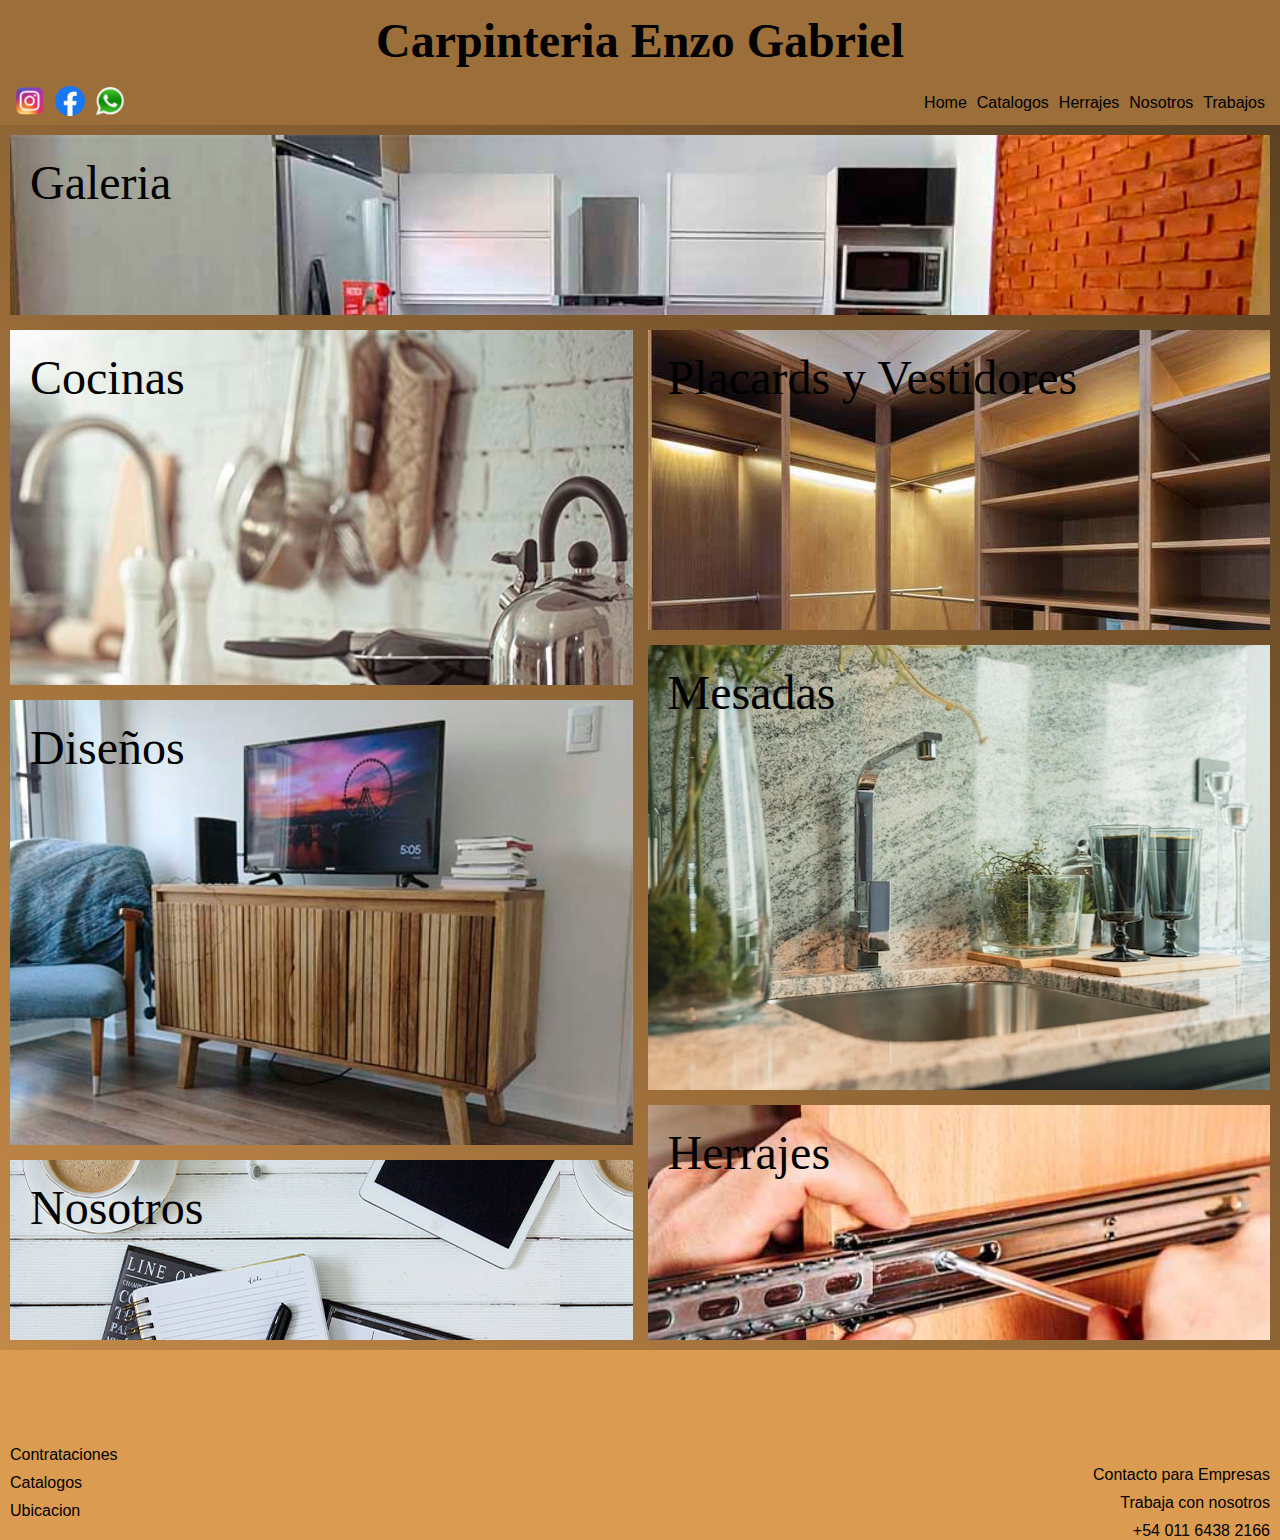
<file: index.html>
<!DOCTYPE html>
<html lang="en">
<head>
    <meta charset="UTF-8">
    <meta http-equiv="X-UA-Compatible" content="IE=edge">
    <meta name="viewport" content="width=device-width, initial-scale=1.0">
    <meta name="keywords" content="carpinteria, carpintero, muebles, cocina, placards, quilmes">
    <meta name="description" content="Nos contactas, coordinamos, relevamos tu proyecto y cumplimos tu sueño">
    <title>Carpinteria Enzo Gabriel</title>
    <link rel="shortcut icon" href="./img/e.png">
    <link rel="stylesheet" href="./sass/main.css">
    <link href="https://cdn.jsdelivr.net/npm/bootstrap@5.2.0-beta1/dist/css/bootstrap.min.css" rel="stylesheet" integrity="sha384-0evHe/X+R7YkIZDRvuzKMRqM+OrBnVFBL6DOitfPri4tjfHxaWutUpFmBp4vmVor" crossorigin="anonymous">
</head>
<body>
    
    <header class="header">
        
        <h1 id="nombre">Carpinteria Enzo Gabriel</h1>
        
        <nav class="redes">
            <a href="https://www.instagram.com/carpinteriaenzogabriel/" target="_blank">
            <img src="./img/Instagram.png.opdownload" alt="Instagram" width="30" height="30"></a>
            <a href="https://www.facebook.com/profile.php?id=100044493236023" target="_blank">
            <img src="./img/facebook.png" alt="facebook" width="30" height="30"></a>
            <a href="https://wa.me/message/EDZJC5ZL4FSJB1" target="_blank">
            <img src="./img/whatsapp.png.opdownload" alt="whatsapp" width="30" height="30"></a>
        </nav>
        <nav class="menu">
            <a href="./index.html">Home</a></li>
            <a href="./pags/catalogo.html">Catalogos</a></li>
            <a href="./pags/herrajes.html">Herrajes</a></li>
            <a href="./pags/nosotros.html">Nosotros</a></li>
            <a href="./pags/trabajos.html">Trabajos</a></li>
        </nav>
    </header>
    <main class="cuerpo">
        <a class="galeria shadow-lg bg-body rounded opcTypeA" href="./pags/trabajos.html" target="_parent">Galeria</a>
        <a class="cocinas shadow-lg bg-body rounded opcTypeA" href="./pags/trabajos.html" target="_parent">Cocinas</a>
        <a class="placards shadow-lg bg-body rounded opcTypeA" href="./pags/trabajos.html" target="_parent">Placards y Vestidores</a>
        <a class="mesadas shadow-lg bg-body rounded opcTypeA" href="./pags/catalogo.html" target="_parent">Mesadas</a>
        <a class="diseños shadow-lg bg-body rounded opcTypeA" href="./pags/trabajos.html" target="_parent">Diseños</a>
        <a class="herrajes shadow-lg bg-body rounded opcTypeA" href="./pags/herrajes.html" target="_parent">Herrajes</a>
        <a class="nosotros shadow-lg bg-body rounded opcTypeA" href="./pags/nosotros.html" target="_parent">Nosotros</a>
    </main>
    <footer class="footer">
        <nav class="footer__uno">
            <a href="./formularios/contacto.html">Contrataciones</a>
            <a href="./pags/catalogo.html">Catalogos</a>
            <a href="https://goo.gl/maps/MZq541jLSDX2f4Af9" target="_blank">Ubicacion</a>
        </nav>
        <iframe id="mapa" src="https://www.google.com/maps/embed?pb=!1m18!1m12!1m3!1d243.59441571449787!2d-58.290893794740334!3d-34.770635348662445!2m3!1f0!2f0!3f0!3m2!1i1024!2i768!4f13.1!3m3!1m2!1s0x95a32c18095946b5%3A0x59431e464c8a0ffd!2sC.%20876%204643%2C%20Villa%20la%20Florida%2C%20Provincia%20de%20Buenos%20Aires!5e0!3m2!1ses-419!2sar!4v1653194102457!5m2!1ses-419!2sar" width="300" height="150" style="border:0;" allowfullscreen="" loading="lazy" referrerpolicy="no-referrer-when-downgrade"> </iframe>    
        <div class="footer__dos">
            <a href="./formularios/contacto.html">Contacto para Empresas</a>
            <a href="./formularios/contactoprof.html">Trabaja con nosotros</a>
            <p>+54 011 6438 2166</p>
        </div>
    </footer>

    <script src="https://cdn.jsdelivr.net/npm/bootstrap@5.2.0-beta1/dist/js/bootstrap.bundle.min.js" integrity="sha384-pprn3073KE6tl6bjs2QrFaJGz5/SUsLqktiwsUTF55Jfv3qYSDhgCecCxMW52nD2" crossorigin="anonymous"></script>
            
</body>
</html>
</file>
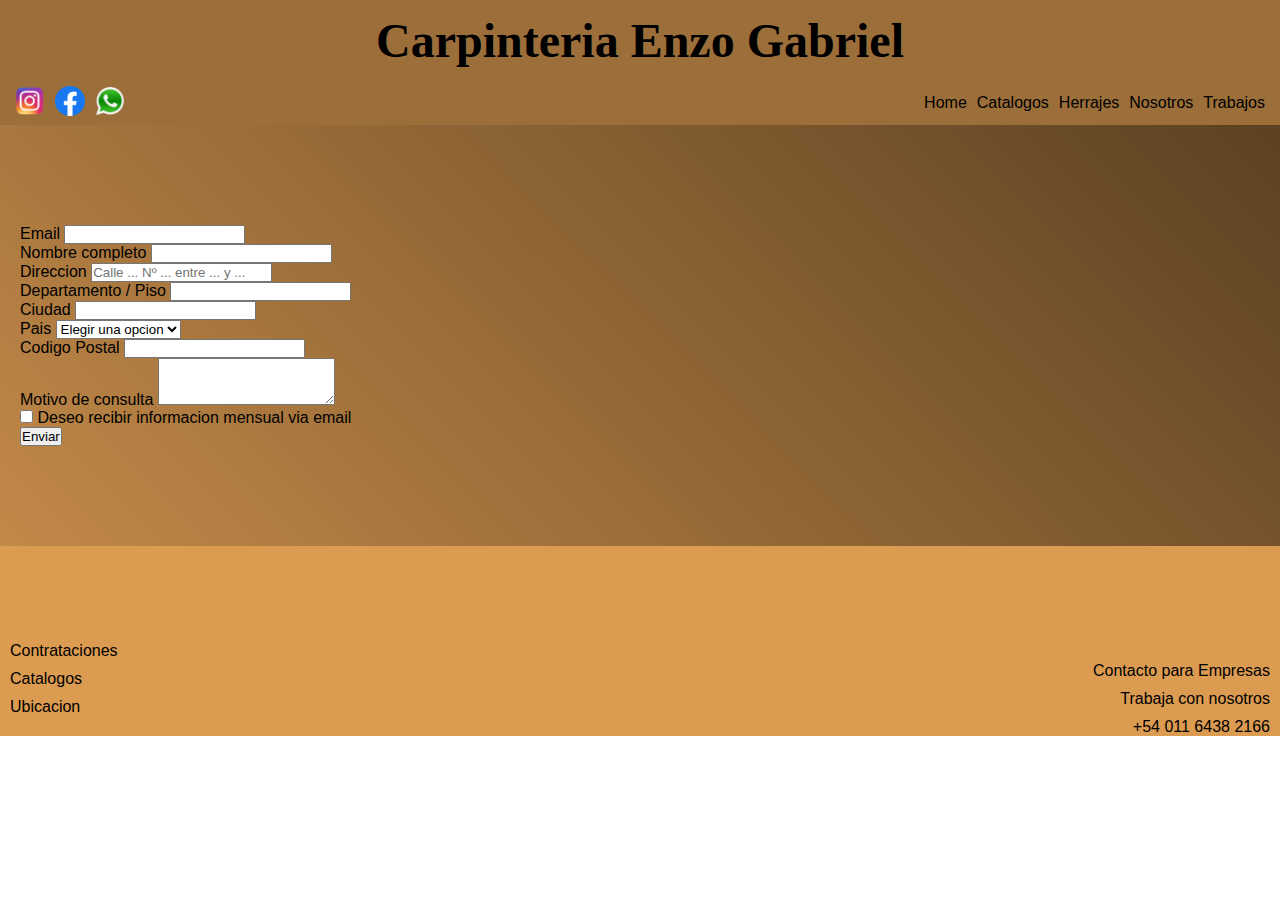
<file: formularios/contacto.html>
<!DOCTYPE html>
<html lang="en">
<head>
    <meta charset="UTF-8">
    <meta http-equiv="X-UA-Compatible" content="IE=edge">
    <meta name="viewport" content="width=device-width, initial-scale=1.0">
    <meta name="keywords" content="carpinteria, carpintero, muebles, cocina, placards, quilmes, herrajes, blum, hafele, trabajos, obra, contacto, telefono, whatsapp, instagram, facebook">
    <meta name="description" content="Nos contactamos con vos, presupuestamos, relevamos y entregamos tu trabajo">
    <title>Contacto | Carpinteria Enzo Gabriel</title>
    <link rel="shortcut icon" href="../img/e.png">
    <link rel="stylesheet" href="../sass/main.css">
    <link href="https://cdn.jsdelivr.net/npm/bootstrap@5.2.0-beta1/dist/css/bootstrap.min.css" rel="stylesheet" integrity="sha384-0evHe/X+R7YkIZDRvuzKMRqM+OrBnVFBL6DOitfPri4tjfHxaWutUpFmBp4vmVor" crossorigin="anonymous">
</head>
<body>

    <header class="header">
        <h1 id="nombre">Carpinteria Enzo Gabriel</h1>
        <nav class="redes">
            <a href="https://www.instagram.com/carpinteriaenzogabriel/" target="_blank">
            <img src="../img/Instagram.png.opdownload" alt="Instagram" width="30" height="30"></a>
            <a href="https://www.facebook.com/profile.php?id=100044493236023" target="_blank">
            <img src="../img/facebook.png" alt="facebook" width="30" height="30"></a>
            <a href="https://wa.me/message/EDZJC5ZL4FSJB1" target="_blank">
            <img src="../img/whatsapp.png.opdownload" alt="whatsapp" width="30" height="30"></a>
        </nav>
        <nav class="menu">
            <a href="../index.html">Home</a></li>
            <a href="../pags/catalogo.html">Catalogos</a></li>
            <a href="../pags/herrajes.html">Herrajes</a></li>
            <a href="../pags/nosotros.html">Nosotros</a></li>
            <a href="../pags/trabajos.html">Trabajos</a></li>
        </nav>
    </header>
    <main class="containerForm">
            <form class="row p">
                <div class="col-md-6">
                  <label for="inputEmail4" class="form-label">Email</label>
                  <input type="email" class="form-control" id="inputEmail4">
                </div>
                <div class="col-md-6">
                  <label for="inputPassword4" class="form-label">Nombre completo</label>
                  <input type="password" class="form-control" id="inputPassword4">
                </div>
                <div class="col-12">
                  <label for="inputAddress" class="form-label">Direccion</label>
                  <input type="text" class="form-control" id="inputAddress" placeholder="Calle ... Nº ... entre ... y ...">
                </div>
                <div class="col-12">
                  <label for="inputAddress2" class="form-label">Departamento / Piso</label>
                  <input type="text" class="form-control" id="inputAddress2">
                </div>
                <div class="col-md-6">
                  <label for="inputCity" class="form-label">Ciudad</label>
                  <input type="text" class="form-control" id="inputCity">
                </div>
                <div class="col-md-4">
                  <label for="inputState" class="form-label">Pais</label>
                  <select id="inputState" class="form-select">
                    <option selected>Elegir una opcion</option>
                    <option>Argentina</option>
                    <option>Chile</option>
                    <option>Bolivia</option>
                    <option>Paraguay</option>
                    <option>Uruguay</option>
                  </select>
                </div>
                <div class="col-md-2">
                  <label for="inputZip" class="form-label">Codigo Postal</label>
                  <input type="text" class="form-control" id="inputZip">
                </div>
                <div class="mb-3">
                  <label for="exampleFormControlTextarea1" class="form-label">Motivo de consulta</label>
                  <textarea class="form-control" id="exampleFormControlTextarea1" rows="3"></textarea>
                </div>
                <div class="col-12 p-3">
                  <div class="form-check">
                    <input class="form-check-input" type="checkbox" id="gridCheck">
                    <label class="form-check-label" for="gridCheck">
                      Deseo recibir informacion mensual via email
                    </label>
                  </div>
                </div>
                <div class="col-12">
                  <button type="submit" class="btn btn-dark">Enviar</button>
                </div>
            </form>
    </main>
    <footer class="footer">
        <nav class="footer__uno">
            <a href="./contacto.html">Contrataciones</a>
            <a href="../pags/catalogo.html">Catalogos</a>
            <a href="https://goo.gl/maps/MZq541jLSDX2f4Af9" target="_blank">Ubicacion</a>
           
        </nav>
        <iframe id="mapa" src="https://www.google.com/maps/embed?pb=!1m18!1m12!1m3!1d243.59441571449787!2d-58.290893794740334!3d-34.770635348662445!2m3!1f0!2f0!3f0!3m2!1i1024!2i768!4f13.1!3m3!1m2!1s0x95a32c18095946b5%3A0x59431e464c8a0ffd!2sC.%20876%204643%2C%20Villa%20la%20Florida%2C%20Provincia%20de%20Buenos%20Aires!5e0!3m2!1ses-419!2sar!4v1653194102457!5m2!1ses-419!2sar" width="300" height="150" style="border:0;" allowfullscreen="" loading="lazy" referrerpolicy="no-referrer-when-downgrade"> </iframe>    
        <div class="footer__dos">
            <a href="./contacto.html">Contacto para Empresas</a>
            <a href="./contactoprof.html">Trabaja con nosotros</a>
            <p>+54 011 6438 2166</p>
        </div>
    </footer>
<script src="https://cdn.jsdelivr.net/npm/bootstrap@5.2.0-beta1/dist/js/bootstrap.bundle.min.js" integrity="sha384-pprn3073KE6tl6bjs2QrFaJGz5/SUsLqktiwsUTF55Jfv3qYSDhgCecCxMW52nD2" crossorigin="anonymous"></script>
</body>
</html>
</file>
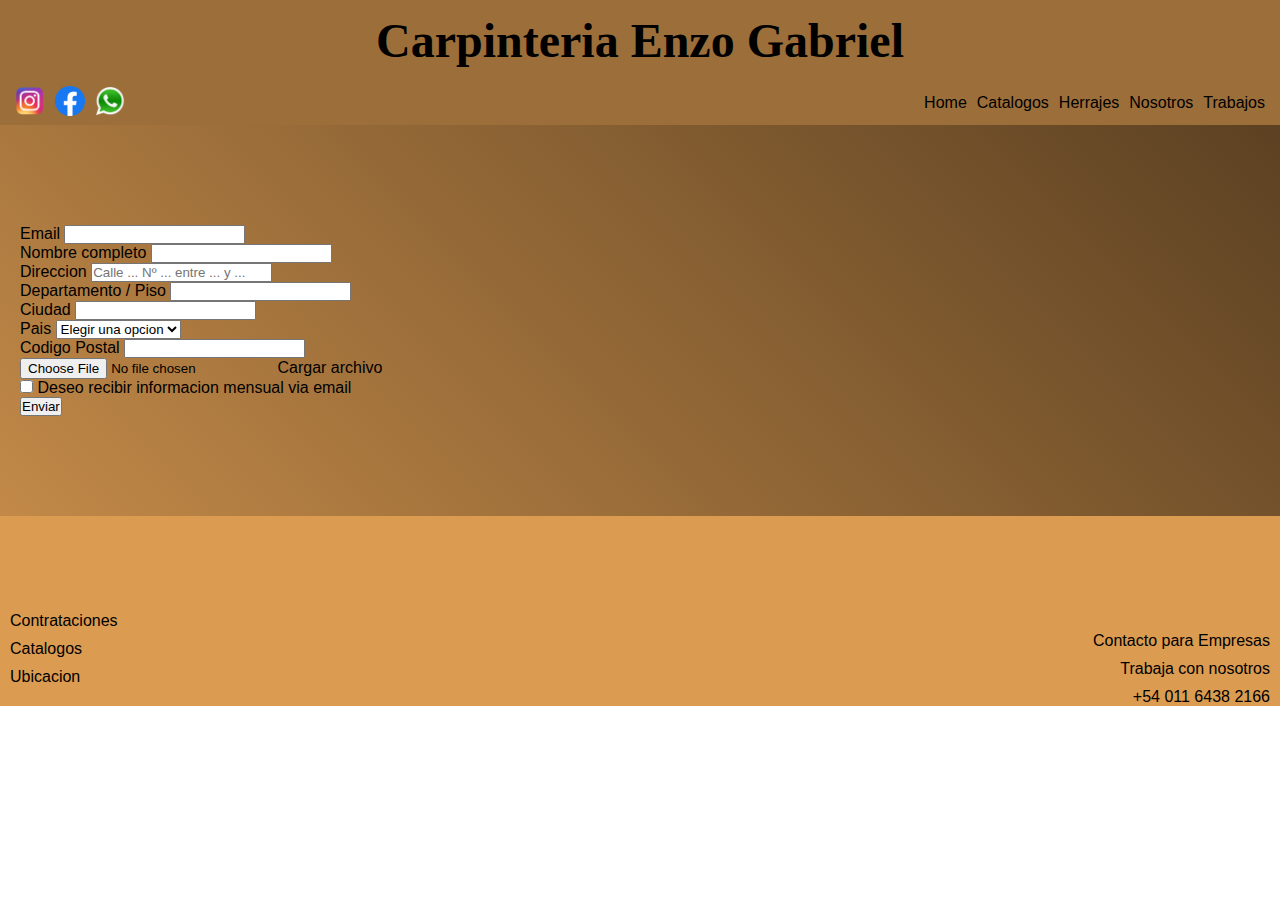
<file: formularios/contactoprof.html>
<!DOCTYPE html>
<html lang="en">
<head>
    <meta charset="UTF-8">
    <meta http-equiv="X-UA-Compatible" content="IE=edge">
    <meta name="viewport" content="width=device-width, initial-scale=1.0">
    <meta name="keywords" content="carpinteria, carpintero, muebles, cocina, placards, quilmes, herrajes, blum, hafele, trabajos, obra, contacto, telefono, whatsapp, instagram, facebook">
    <meta name="description" content="¿Queres formar parte de nuestra familia?...">
    <title>Contacto Profesional | Carpinteria Enzo Gabriel</title>
    <link rel="shortcut icon" href="../img/e.png">
    <link rel="stylesheet" href="../sass/main.css">
    <link href="https://cdn.jsdelivr.net/npm/bootstrap@5.2.0-beta1/dist/css/bootstrap.min.css" rel="stylesheet" integrity="sha384-0evHe/X+R7YkIZDRvuzKMRqM+OrBnVFBL6DOitfPri4tjfHxaWutUpFmBp4vmVor" crossorigin="anonymous">
</head>
<body>

    <header class="header">
        <h1 id="nombre">Carpinteria Enzo Gabriel</h1>
        <nav class="redes">
            <a href="https://www.instagram.com/carpinteriaenzogabriel/" target="_blank">
            <img src="../img/Instagram.png.opdownload" alt="Instagram" width="30" height="30"></a>
            <a href="https://www.facebook.com/profile.php?id=100044493236023" target="_blank">
            <img src="../img/facebook.png" alt="facebook" width="30" height="30"></a>
            <a href="https://wa.me/message/EDZJC5ZL4FSJB1" target="_blank">
            <img src="../img/whatsapp.png.opdownload" alt="whatsapp" width="30" height="30"></a>
        </nav>
        <nav class="menu">
            <a href="../index.html">Home</a></li>
            <a href="../pags/catalogo.html">Catalogos</a></li>
            <a href="../pags/herrajes.html">Herrajes</a></li>
            <a href="../pags/nosotros.html">Nosotros</a></li>
            <a href="../pags/trabajos.html">Trabajos</a></li>
        </nav>
    </header>
    <main class="containerForm">
        <form class="row p">
            <div class="col-md-6">
              <label for="inputEmail4" class="form-label">Email</label>
              <input type="email" class="form-control" id="inputEmail4">
            </div>
            <div class="col-md-6">
              <label for="inputPassword4" class="form-label">Nombre completo</label>
              <input type="password" class="form-control" id="inputPassword4">
            </div>
            <div class="col-12">
              <label for="inputAddress" class="form-label">Direccion</label>
              <input type="text" class="form-control" id="inputAddress" placeholder="Calle ... Nº ... entre ... y ...">
            </div>
            <div class="col-12">
              <label for="inputAddress2" class="form-label">Departamento / Piso</label>
              <input type="text" class="form-control" id="inputAddress2">
            </div>
            <div class="col-md-6">
              <label for="inputCity" class="form-label">Ciudad</label>
              <input type="text" class="form-control" id="inputCity">
            </div>
            <div class="col-md-4">
              <label for="inputState" class="form-label">Pais</label>
              <select id="inputState" class="form-select">
                <option selected>Elegir una opcion</option>
                <option>Argentina</option>
                <option>Chile</option>
                <option>Bolivia</option>
                <option>Paraguay</option>
                <option>Uruguay</option>
              </select>
            </div>
            <div class="col-md-2">
              <label for="inputZip" class="form-label">Codigo Postal</label>
              <input type="text" class="form-control" id="inputZip">
            </div>
            <div class="input-group mb-3 pt-5">
                <input type="file" class="form-control" id="inputGroupFile02">
                <label class="input-group-text" for="inputGroupFile02">Cargar archivo</label>
              </div>
            <div class="col-12 p-3">
              <div class="form-check">
                <input class="form-check-input" type="checkbox" id="gridCheck">
                <label class="form-check-label" for="gridCheck">
                  Deseo recibir informacion mensual via email
                </label>
              </div>
            </div>
            <div class="col-12">
              <button type="submit" class="btn btn-dark">Enviar</button>
            </div>
        </form>
    </main>
    
    <footer class="footer">
        <nav class="footer__uno">
            <a href="./contacto.html">Contrataciones</a>
            <a href="../pags/catalogo.html">Catalogos</a>
            <a href="https://goo.gl/maps/MZq541jLSDX2f4Af9" target="_blank">Ubicacion</a>
           
        </nav>
        <iframe id="mapa" src="https://www.google.com/maps/embed?pb=!1m18!1m12!1m3!1d243.59441571449787!2d-58.290893794740334!3d-34.770635348662445!2m3!1f0!2f0!3f0!3m2!1i1024!2i768!4f13.1!3m3!1m2!1s0x95a32c18095946b5%3A0x59431e464c8a0ffd!2sC.%20876%204643%2C%20Villa%20la%20Florida%2C%20Provincia%20de%20Buenos%20Aires!5e0!3m2!1ses-419!2sar!4v1653194102457!5m2!1ses-419!2sar" width="300" height="150" style="border:0;" allowfullscreen="" loading="lazy" referrerpolicy="no-referrer-when-downgrade"> </iframe>    
        <div class="footer__dos">
            <a href="./contacto.html">Contacto para Empresas</a>
            <a href="./contactoprof.html">Trabaja con nosotros</a>
            <p>+54 011 6438 2166</p>
        </div>
    </footer>
<script src="https://cdn.jsdelivr.net/npm/bootstrap@5.2.0-beta1/dist/js/bootstrap.bundle.min.js" integrity="sha384-pprn3073KE6tl6bjs2QrFaJGz5/SUsLqktiwsUTF55Jfv3qYSDhgCecCxMW52nD2" crossorigin="anonymous"></script>
</body>
</html>
</file>
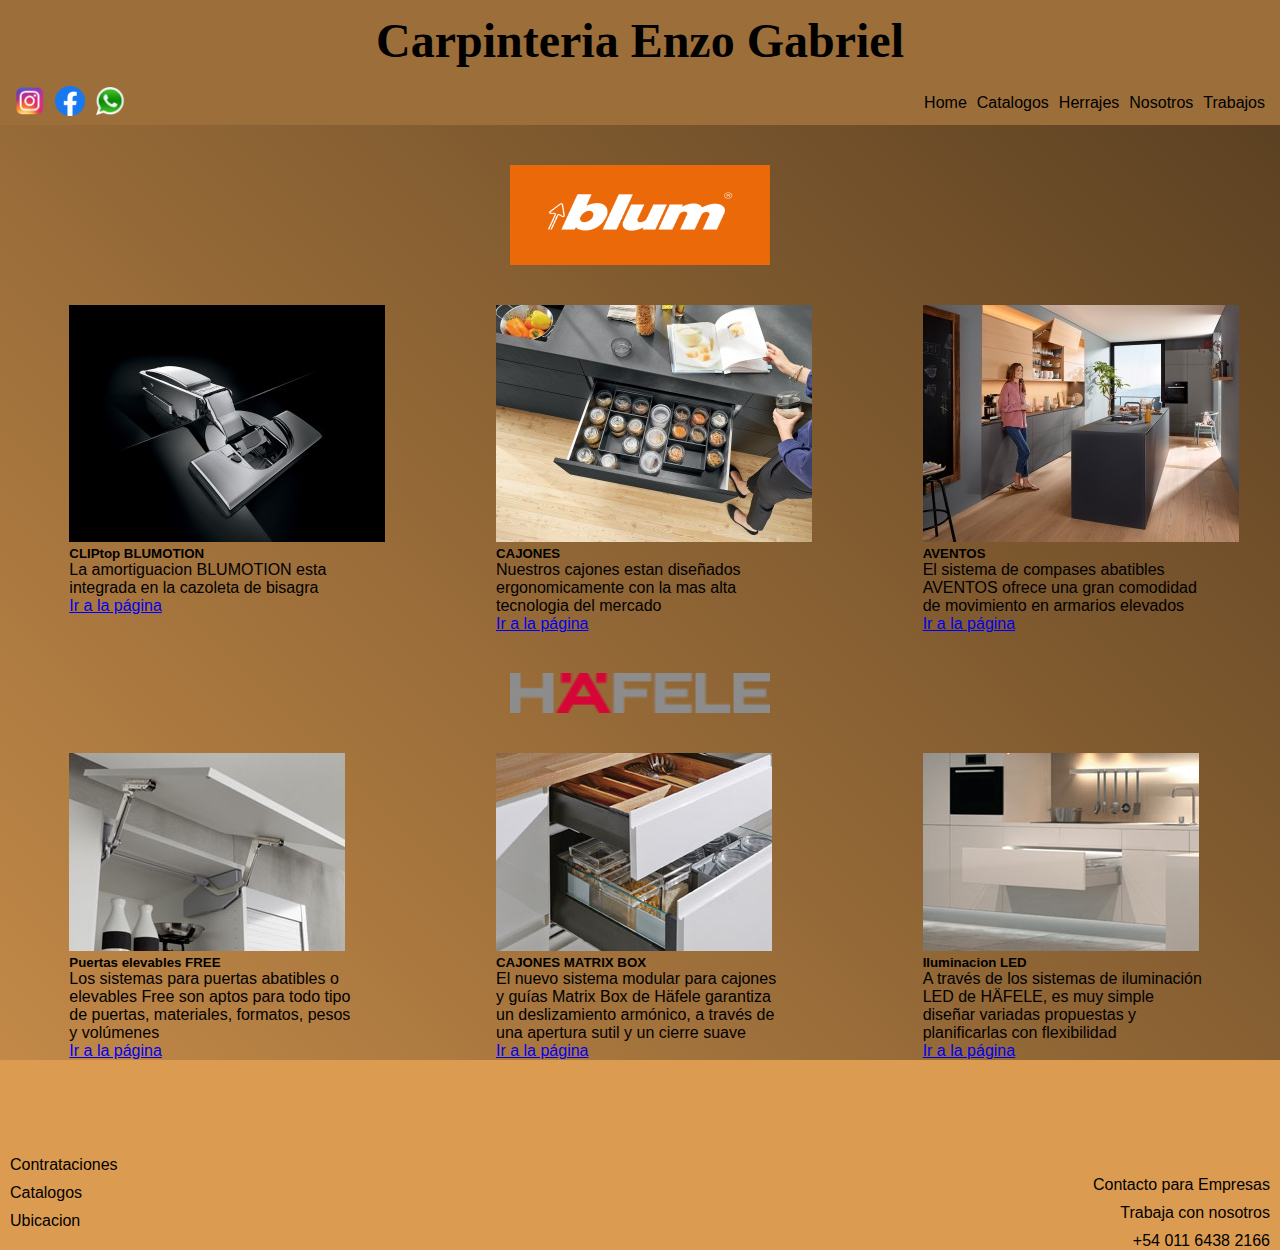
<file: pags/herrajes.html>
<!DOCTYPE html>
<html lang="en">
<head>
    <meta charset="UTF-8">
    <meta http-equiv="X-UA-Compatible" content="IE=edge">
    <meta name="viewport" content="width=device-width, initial-scale=1.0">
    <meta name="keywords" content="carpinteria, carpintero, muebles, cocina, placards, quilmes, herrajes, blum, hafele">
    <meta name="description" content="Nuestras marcas de calidad y confianza">
    <title>Herrajes | Carpinteria Enzo Gabriel</title>
    <link rel="shortcut icon" href="../img/e.png">
    <link rel="stylesheet" href="../sass/main.css">
    <link href="https://cdn.jsdelivr.net/npm/bootstrap@5.2.0-beta1/dist/css/bootstrap.min.css" rel="stylesheet" integrity="sha384-0evHe/X+R7YkIZDRvuzKMRqM+OrBnVFBL6DOitfPri4tjfHxaWutUpFmBp4vmVor" crossorigin="anonymous">
</head>
<body>
    <header class="header">
        <h1 id="nombre">Carpinteria Enzo Gabriel</h1>
        <nav class="redes">
            <a href="https://www.instagram.com/carpinteriaenzogabriel/" target="_blank">
            <img src="../img/Instagram.png.opdownload" alt="Instagram" width="30" height="30"></a>
            <a href="https://www.facebook.com/profile.php?id=100044493236023" target="_blank">
            <img src="../img/facebook.png" alt="facebook" width="30" height="30"></a>
            <a href="https://wa.me/message/EDZJC5ZL4FSJB1" target="_blank">
            <img src="../img/whatsapp.png.opdownload" alt="whatsapp" width="30" height="30"></a>
        </nav>
        <nav class="menu">
            <a href="../index.html">Home</a></li>
            <a href="./catalogo.html">Catalogos</a></li>
            <a href="./herrajes.html">Herrajes</a></li>
            <a href="./nosotros.html">Nosotros</a></li>
            <a href="./trabajos.html">Trabajos</a></li>
        </nav>
    </header>
    <main class="containerHerrajes">
        <a href="https://www.blum.com/su/es/" target="_blank" id="blum">
            <img src="../img/Blum_brandboxmin_2.png" alt="blum" width="260" height="100"></a> 
        <div class="containerItemsH">
            <div class="card text-bg-light mb-3 bg-body rounded" style="width: 18rem;">
                <img src="../img/clip.jpg" class="card-img-top" alt="clipTop">
                <div class="card-body">
                    <h5 class="card-title">CLIPtop BLUMOTION</h5>
                    <p class="card-text">La amortiguacion BLUMOTION esta integrada en la cazoleta de bisagra</p>
                    <a href="https://www.blum.com/su/es/products/hingesystems/clip-top-blumotion/overview/" target="_parent" class="btn btn-dark">Ir a la página</a>
                </div>
            </div>
            <div class="card text-bg-light mb-3 bg-body rounded" style="width: 18rem;">
                <img src="../img/cajonescard.jpg" class="card-img-top" alt="cajones">
                <div class="card-body">
                    <h5 class="card-title">CAJONES</h5>
                    <p class="card-text">Nuestros cajones estan diseñados ergonomicamente con la mas alta tecnologia del mercado</p>
                    <a href="https://www.blum.com/su/es/products/runnersystems/movento/overview/" target="_parent" class="btn btn-dark">Ir a la página</a>
                </div>
            </div>
            <div class="card text-bg-light mb-3 bg-body rounded" style="width: 18rem;">
                <img src="../img/aventos.jpg" class="card-img-top" alt="aventos">
                <div class="card-body">
                    <h5 class="card-title">AVENTOS</h5>
                    <p class="card-text">El sistema de compases abatibles AVENTOS ofrece una gran comodidad de movimiento en armarios elevados</p>
                    <a href="https://www.blum.com/su/es/products/liftsystems/aventos-hf/programme/" target="_parent" class="btn btn-dark">Ir a la página</a>
                </div>
            </div>   
        </div>
        <div>
            <a href="https://www.hafele.com.ar/es/" target="_blank" id="hafele">
                <img src="../img/haefele_logo.png" alt="hafele" width="260" height="40">
            </a>
            <div class="containerItemsH1 pb-4">
                <div class="card text-bg-light mb-3 bg-body rounded" style="width: 18rem;">
                    <img src="../img/free.jpg" class="card-img-top" alt="clipTop">
                    <div class="card-body">
                        <h5 class="card-title">Puertas elevables FREE</h5>
                        <p class="card-text">Los sistemas para puertas abatibles o elevables Free son aptos para todo tipo de puertas, materiales, formatos, pesos y volúmenes</p>
                        <a href="https://www.hafele.com.ar/es/info/productos/cocina-lavadero/sistemas-para-puertas-abatibles-y-elevables/83140/" target="_parent" class="btn btn-dark">Ir a la página</a>
                    </div>
                </div>
                <div class="card text-bg-light mb-3 bg-body rounded" style="width: 18rem;">
                    <img src="../img/cajonesMB.jpg" class="card-img-top" alt="cajones">
                    <div class="card-body">
                        <h5 class="card-title">CAJONES MATRIX BOX</h5>
                        <p class="card-text">El nuevo sistema modular para cajones y guías Matrix Box de Häfele garantiza un deslizamiento armónico, a través de una apertura sutil y un cierre suave</p>
                        <a href="https://www.hafele.com.ar/es/info/productos/cocina-lavadero/sistemas-matrix-para-cajones/84873/" class="btn btn-dark">Ir a la página</a>
                    </div>
                </div>
                <div class="card text-bg-light mb-3 bg-body rounded" style="width: 18rem;">
                    <img src="../img/led.jpg" class="card-img-top" alt="aventos">
                    <div class="card-body">
                        <h5 class="card-title">Iluminacion LED</h5>
                        <p class="card-text">A través de los sistemas de iluminación LED de HÄFELE, es muy simple diseñar variadas propuestas y planificarlas con flexibilidad</p>
                        <a href="https://www.hafele.com.ar/es/info/productos/cocina-lavadero/iluminaci-n-led/88209/" class="btn btn-dark">Ir a la página</a>
                    </div>
                </div>   
            </div>
        </div>
    </main>
    <footer class="footer">
        <nav class="footer__uno">
            <a href="../formularios/contacto.html">Contrataciones</a>
            <a href="./catalogo.html">Catalogos</a>
            <a href="https://goo.gl/maps/MZq541jLSDX2f4Af9" target="_blank">Ubicacion</a>
           
        </nav>
        <iframe id="mapa" src="https://www.google.com/maps/embed?pb=!1m18!1m12!1m3!1d243.59441571449787!2d-58.290893794740334!3d-34.770635348662445!2m3!1f0!2f0!3f0!3m2!1i1024!2i768!4f13.1!3m3!1m2!1s0x95a32c18095946b5%3A0x59431e464c8a0ffd!2sC.%20876%204643%2C%20Villa%20la%20Florida%2C%20Provincia%20de%20Buenos%20Aires!5e0!3m2!1ses-419!2sar!4v1653194102457!5m2!1ses-419!2sar" width="300" height="150" style="border:0;" allowfullscreen="" loading="lazy" referrerpolicy="no-referrer-when-downgrade"> </iframe>    
        <div class="footer__dos">
            <a href="../formularios/contacto.html">Contacto para Empresas</a>
            <a href="../formularios/contactoprof.html">Trabaja con nosotros</a>
            <p>+54 011 6438 2166</p>
        </div>
    </footer>
<script src="https://cdn.jsdelivr.net/npm/bootstrap@5.2.0-beta1/dist/js/bootstrap.bundle.min.js" integrity="sha384-pprn3073KE6tl6bjs2QrFaJGz5/SUsLqktiwsUTF55Jfv3qYSDhgCecCxMW52nD2" crossorigin="anonymous"></script>

</body>
</html>
</file>
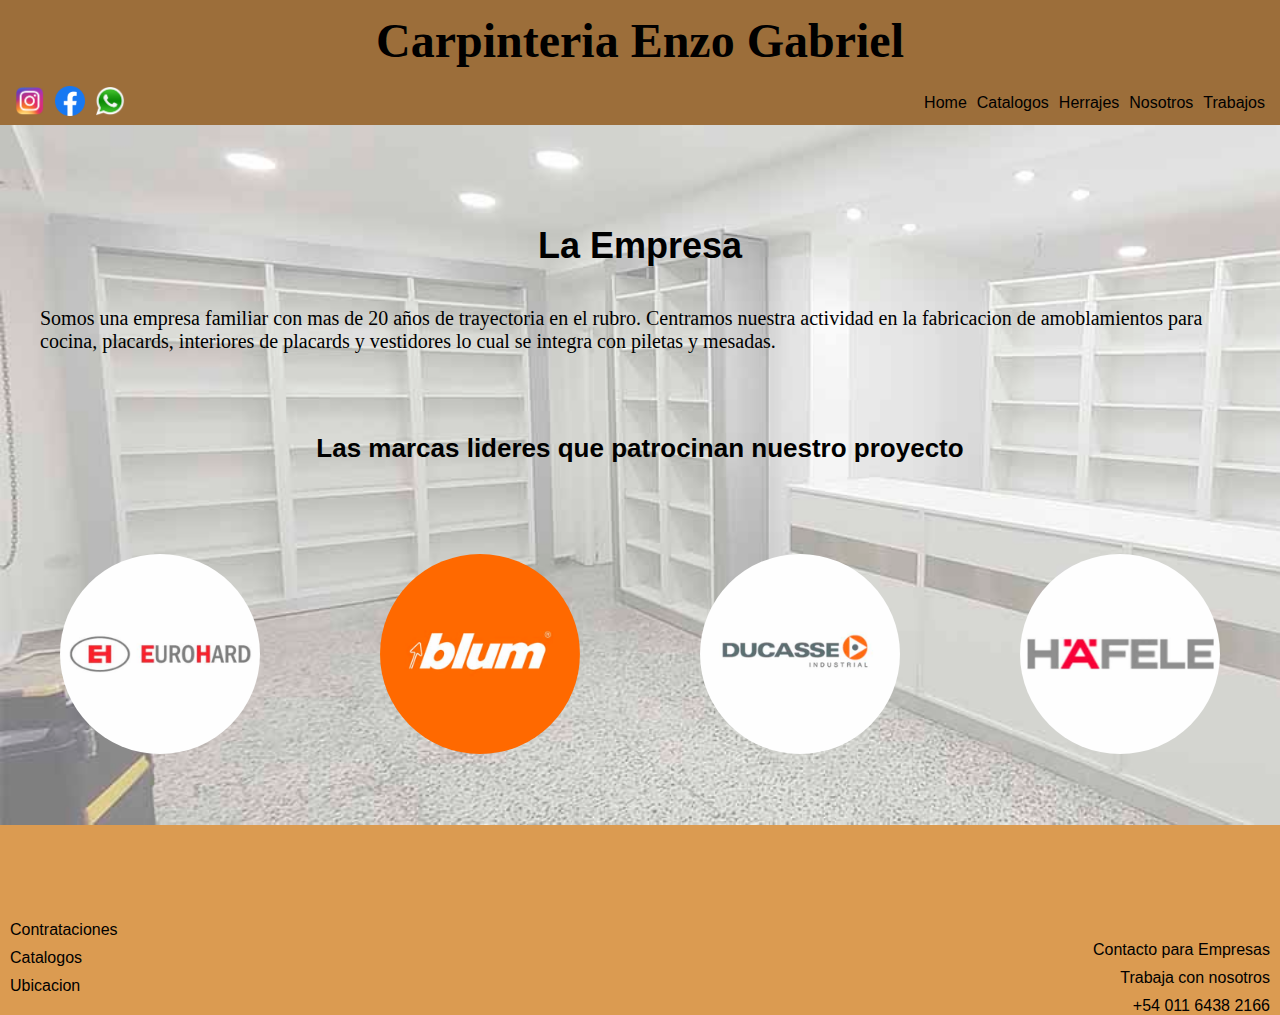
<file: pags/nosotros.html>
<!DOCTYPE html>
<html lang="en">
<head>
    <meta charset="UTF-8">
    <meta http-equiv="X-UA-Compatible" content="IE=edge">
    <meta name="viewport" content="width=device-width, initial-scale=1.0">
    <meta name="keywords" content="carpinteria, carpintero, muebles, cocina, placards, quilmes">
    <meta name="description" content="Somos una empresa familiar con mas de 20 años de trayectoria en el rubro.">
    <title>Nosotros | Carpinteria Enzo Gabriel</title>
    <link rel="shortcut icon" href="../img/e.png">
    <link rel="stylesheet" href="../sass/main.css">
</head>
<body>
    
    <header class="header">
        <h1 id="nombre">Carpinteria Enzo Gabriel</h1>
        <nav class="redes">
            <a href="https://www.instagram.com/carpinteriaenzogabriel/" target="_blank">
            <img src="../img/Instagram.png.opdownload" alt="Instagram" width="30" height="30"></a>
            <a href="https://www.facebook.com/profile.php?id=100044493236023" target="_blank">
            <img src="../img/facebook.png" alt="facebook" width="30" height="30"></a>
            <a href="https://wa.me/message/EDZJC5ZL4FSJB1" target="_blank">
            <img src="../img/whatsapp.png.opdownload" alt="whatsapp" width="30" height="30"></a>
        </nav>
        <nav class="menu">
            <a href="../index.html">Home</a></li>
            <a href="./catalogo.html">Catalogos</a></li>
            <a href="./herrajes.html">Herrajes</a></li>
            <a href="./nosotros.html">Nosotros</a></li>
            <a href="./trabajos.html">Trabajos</a></li>
        </nav>
    </header>
    <section class="backimg">
        <h2 class="empresa">La Empresa</h2>
        <p class="descripcion">Somos una empresa familiar con mas de 20 años de trayectoria en el rubro. Centramos nuestra actividad en la fabricacion de amoblamientos para cocina, placards, interiores de placards y vestidores lo cual se integra con piletas y mesadas.</p>
        <div class="patrocinadoresCont">
            <h3 class="marcasTitle">Las marcas lideres que patrocinan nuestro proyecto</h3>
            <div class="patrocinadores">
                <a href="https://www.euro-hard.com.ar"><img src="../img/eurohardlogo.jpg" alt="eurohard" width="200px" height="200px"></a>
                <a href="https://www.blum.com/su/es/"><img src="../img/blumradius.jpg" alt="blum" width="200px" height="200px"></a>
                <a href="https://ducasseindustrial.com/ar/"><img src="../img/ducasseradius.jpg" alt="ducasse" width="200px" height="200px"></a>
                <a href="https://www.hafele.com.ar/es/"><img src="../img/hafeleradius.jpg" alt="hafele" width="200px" height="200px"></a>
            </div>
        </div>
    </section>
    <footer class="footer">
        <nav class="footer__uno">
            <a href="../formularios/contacto.html">Contrataciones</a>
            <a href="./catalogo.html">Catalogos</a>
            <a href="https://goo.gl/maps/MZq541jLSDX2f4Af9" target="_blank">Ubicacion</a>
           
        </nav>
        <iframe id="mapa" src="https://www.google.com/maps/embed?pb=!1m18!1m12!1m3!1d243.59441571449787!2d-58.290893794740334!3d-34.770635348662445!2m3!1f0!2f0!3f0!3m2!1i1024!2i768!4f13.1!3m3!1m2!1s0x95a32c18095946b5%3A0x59431e464c8a0ffd!2sC.%20876%204643%2C%20Villa%20la%20Florida%2C%20Provincia%20de%20Buenos%20Aires!5e0!3m2!1ses-419!2sar!4v1653194102457!5m2!1ses-419!2sar" width="300" height="150" style="border:0;" allowfullscreen="" loading="lazy" referrerpolicy="no-referrer-when-downgrade"> </iframe>    
        <div class="footer__dos">
            <a href="../formularios/contacto.html">Contacto para Empresas</a>
            <a href="../formularios/contactoprof.html">Trabaja con nosotros</a>
            <p>+54 011 6438 2166</p>
        </div>
    </footer>

</body>
</html>
</file>
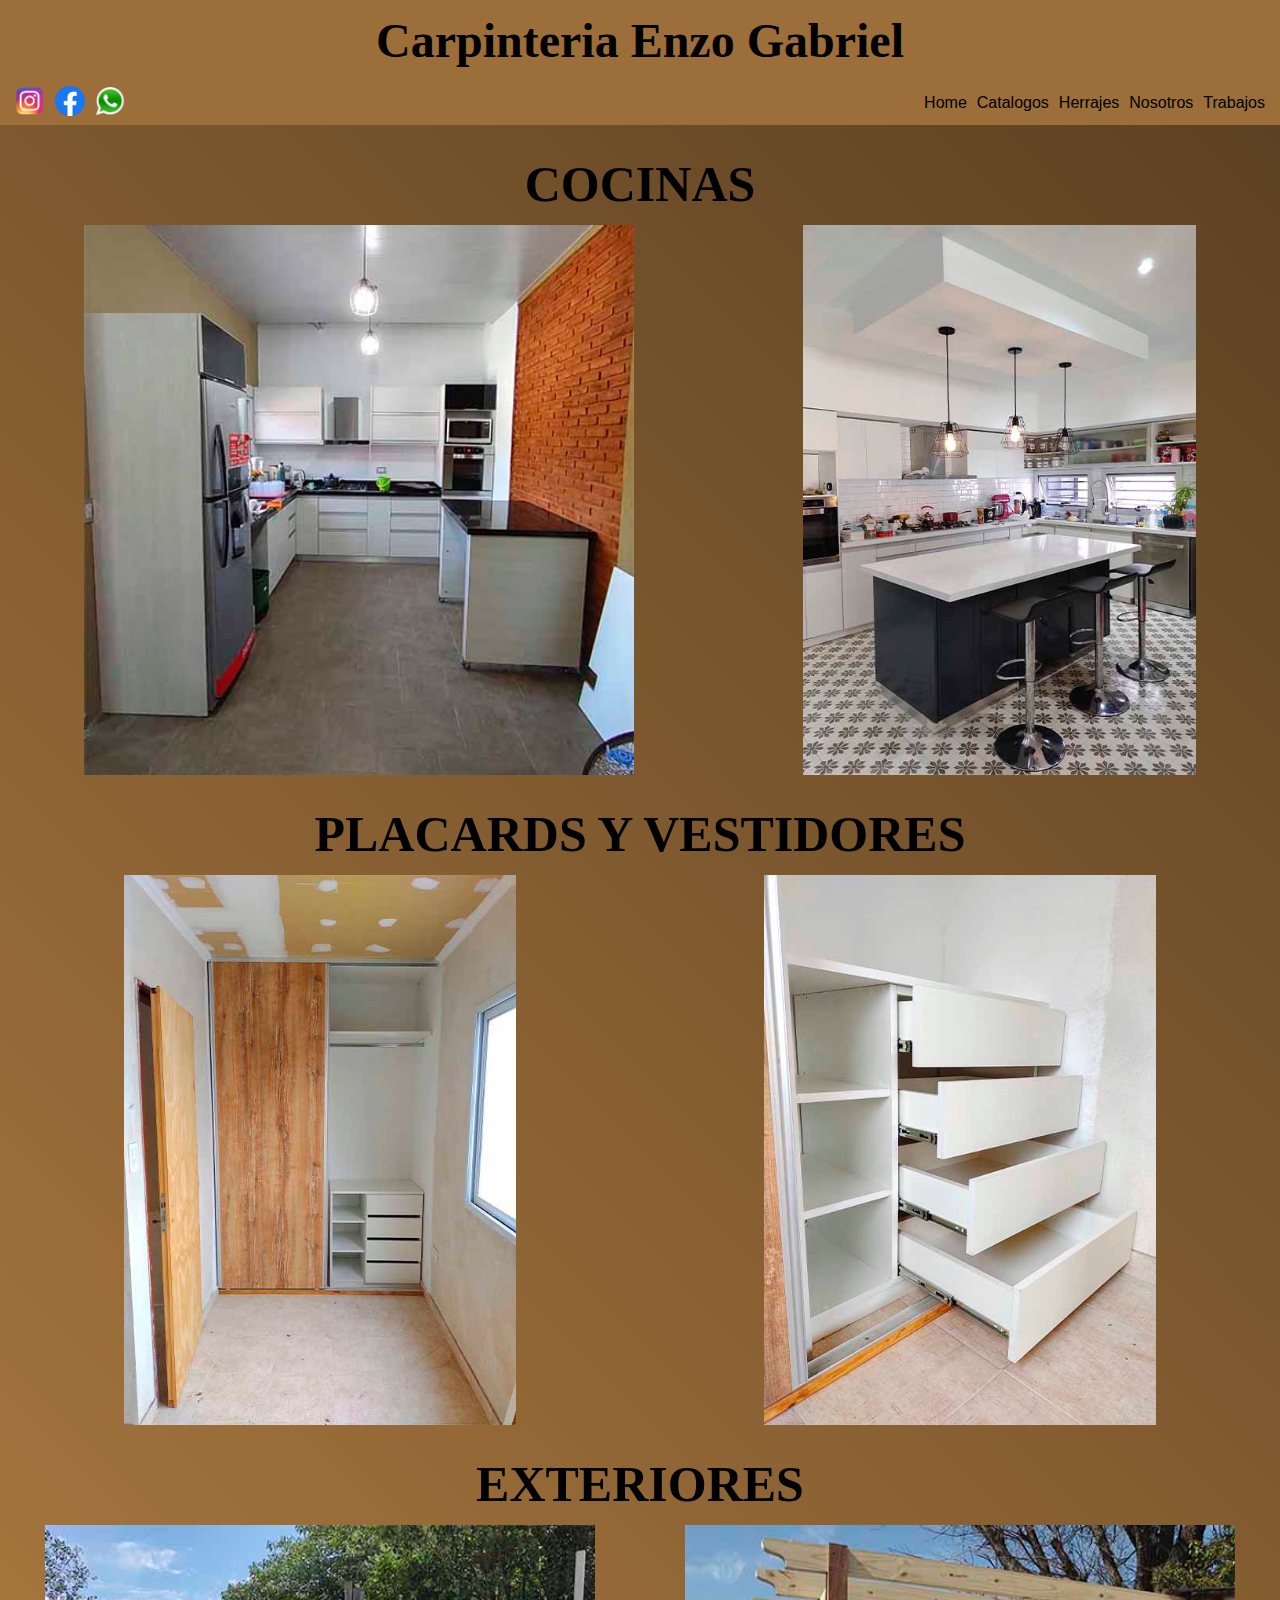
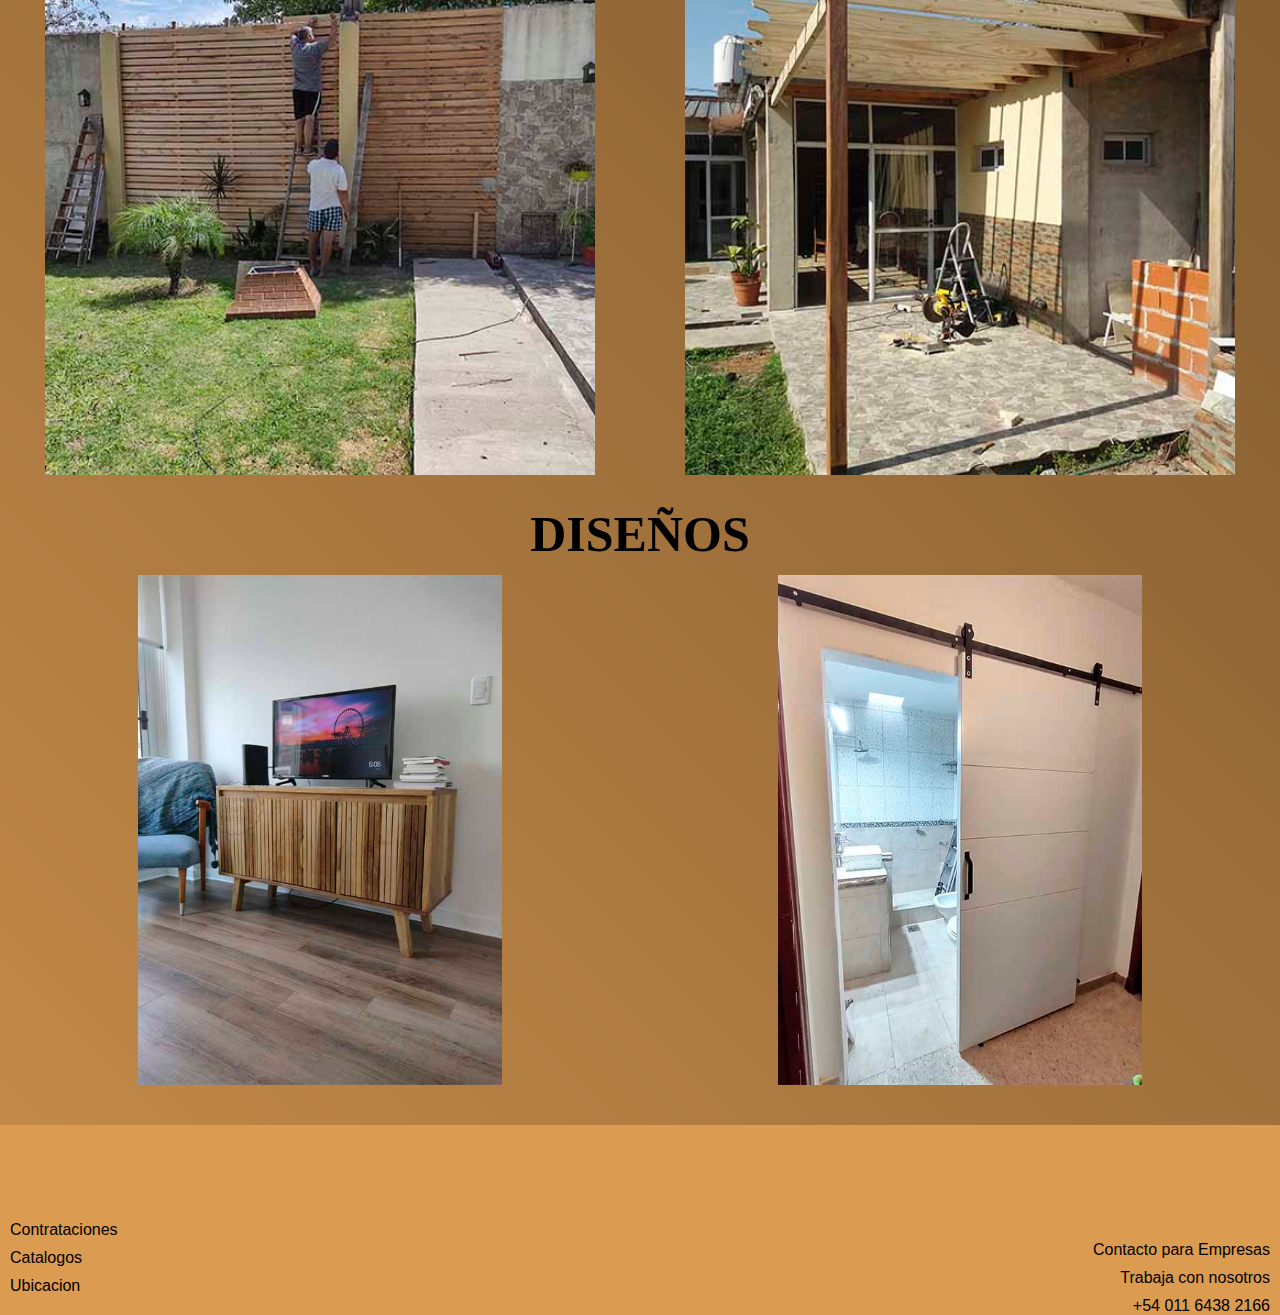
<file: pags/trabajos.html>
<!DOCTYPE html>
<html lang="en">
<head>
    <meta charset="UTF-8">
    <meta http-equiv="X-UA-Compatible" content="IE=edge">
    <meta name="viewport" content="width=device-width, initial-scale=1.0">
    <meta name="keywords" content="carpinteria, carpintero, muebles, cocina, placards, quilmes, trabajos, obra, diseño">
    <meta name="description" content="Diseños exclusivos. Amoblamientos completos">
    <title>Trabajos | Carpinteria Enzo Gabriel</title>
    <link rel="shortcut icon" href="../img/e.png">
    <link rel="stylesheet" href="../sass/main.css">
    <link href="https://cdn.jsdelivr.net/npm/bootstrap@5.2.0-beta1/dist/css/bootstrap.min.css" rel="stylesheet" integrity="sha384-0evHe/X+R7YkIZDRvuzKMRqM+OrBnVFBL6DOitfPri4tjfHxaWutUpFmBp4vmVor" crossorigin="anonymous">
</head>
<body>
    
    <header class="header">
        
        <h1 id="nombre">Carpinteria Enzo Gabriel</h1>
        
        <nav class="redes">
            <a href="https://www.instagram.com/carpinteriaenzogabriel/" target="_blank">
            <img src="../img/Instagram.png.opdownload" alt="Instagram" width="30" height="30"></a>
            <a href="https://www.facebook.com/profile.php?id=100044493236023" target="_blank">
            <img src="../img/facebook.png" alt="facebook" width="30" height="30"></a>
            <a href="https://wa.me/message/EDZJC5ZL4FSJB1" target="_blank">
            <img src="../img/whatsapp.png.opdownload" alt="whatsapp" width="30" height="30"></a>
        </nav>
        <nav class="menu">
            <a href="../index.html">Home</a></li>
            <a href="./catalogo.html">Catalogos</a></li>
            <a href="./herrajes.html">Herrajes</a></li>
            <a href="./nosotros.html">Nosotros</a></li>
            <a href="./trabajos.html">Trabajos</a></li>
        </nav>
    </header>
    <main class="containerHerrajes1">
        <h2 class="tituloTrabajos">COCINAS</h2>
    <div class="imgTrabajos1">
        <img class="shadow-lg bg-body rounded w-75 h-auto m-3" src="../img/TRABAJOS/Lorena2.jpg" alt="cocina2">
        <img class="shadow-lg bg-body rounded w-75 h-auto m-3" src="../img/TRABAJOS/Photo_1649444622172.jpg" alt="cocina1">
    </div>
    <h2 class="tituloTrabajos">PLACARDS Y VESTIDORES</h2>
    <div class="imgTrabajos2">
        <img class="shadow-lg bg-body rounded w-75 h-auto m-3" src="../img/TRABAJOS/obra1.jpg" alt="obra1">
        <img class="shadow-lg bg-body rounded w-75 h-auto m-3" src="../img/TRABAJOS/obra3.jpg" alt="obra3">
    </div>
    <h2 class="tituloTrabajos">EXTERIORES</h2>
    <div class="imgTrabajos3">
        <img class="shadow-lg bg-body rounded w-75 h-auto m-3" src="../img/TRABAJOS/galeria.jpg" alt="diseño1">
        <img class="shadow-lg bg-body rounded w-75 h-auto m-3" src="../img/TRABAJOS/diseño 2.jpg" alt="diseño2">
    </div>
    <h2 class="tituloTrabajos">DISEÑOS</h2>
    <div class="imgTrabajos4">
        <img class="shadow-lg bg-body rounded w-75 h-auto m-3" src="../img/TRABAJOS/Photo_1645443759285.jpg" alt="diseño1">
        <img class="shadow-lg bg-body rounded w-75 h-auto m-3" src="../img/TRABAJOS/granero.jpg" alt="diseño2">
    </div>
    </main>
    <footer class="footer">
        <nav class="footer__uno">
            <a href="../formularios/contacto.html">Contrataciones</a>
            <a href="./catalogo.html">Catalogos</a>
            <a href="https://goo.gl/maps/MZq541jLSDX2f4Af9" target="_blank">Ubicacion</a>
           
        </nav>
        <iframe id="mapa" src="https://www.google.com/maps/embed?pb=!1m18!1m12!1m3!1d243.59441571449787!2d-58.290893794740334!3d-34.770635348662445!2m3!1f0!2f0!3f0!3m2!1i1024!2i768!4f13.1!3m3!1m2!1s0x95a32c18095946b5%3A0x59431e464c8a0ffd!2sC.%20876%204643%2C%20Villa%20la%20Florida%2C%20Provincia%20de%20Buenos%20Aires!5e0!3m2!1ses-419!2sar!4v1653194102457!5m2!1ses-419!2sar" width="300" height="150" style="border:0;" allowfullscreen="" loading="lazy" referrerpolicy="no-referrer-when-downgrade"> </iframe>    
        <div class="footer__dos">
            <a href="../formularios/contacto.html">Contacto para Empresas</a>
            <a href="../formularios/contactoprof.html">Trabaja con nosotros</a>
            <p>+54 011 6438 2166</p>
        </div>
    </footer>
<script src="https://cdn.jsdelivr.net/npm/bootstrap@5.2.0-beta1/dist/js/bootstrap.bundle.min.js" integrity="sha384-pprn3073KE6tl6bjs2QrFaJGz5/SUsLqktiwsUTF55Jfv3qYSDhgCecCxMW52nD2" crossorigin="anonymous"></script>

</body>
</html>
</file>
<file: sass/main.css>
@charset "UTF-8";
* {
  margin: 0;
  padding: 0;
  box-sizing: 0;
  font-family: sans-serif;
}

.header {
  background-color: #9C6E3A;
  display: grid;
  grid-template-columns: 1fr 2fr 1fr;
  grid-template-rows: 80px 45px;
}
.header #nombre {
  grid-column: 1/4;
  grid-row: 1/2;
  display: flex;
  align-items: center;
  justify-content: center;
  text-align: center;
  font-size: 48px;
  font-family: "Times New Roman", Times, serif;
}
.header .redes {
  grid-column: 1/2;
  grid-row: 2/3;
  display: flex;
  padding: 10px;
  align-items: center;
  justify-items: start;
}
.header .redes a {
  margin: 0 5px;
}
.header .menu {
  grid-column: 3/4;
  grid-row: 2/3;
  display: flex;
  align-items: center;
  justify-content: end;
  padding: 10px;
}
.header .menu a {
  margin: 0 5px;
  text-decoration: none;
  color: black;
}

.cuerpoExtend, .cuerpo .herrajes, .cuerpo .nosotros, .cuerpo .diseños, .cuerpo .mesadas, .cuerpo .placards, .cuerpo .cocinas, .cuerpo .galeria {
  padding: 20px;
  font-size: 48px;
  border: none;
  text-decoration: none;
  color: black;
  display: flex;
  align-items: flex-start;
  font-family: Cambria, Cochin, Georgia, Times, "Times New Roman", serif;
}

.cuerpo {
  display: grid;
  grid-template-columns: 1fr 1fr;
  grid-template-rows: 200px 300px 50px 400px 50px 200px;
  gap: 5px;
  background: linear-gradient(45deg, #C28948, #5C4122);
}
.cuerpo .galeria {
  grid-column: 1/3;
  grid-row: 1/2;
  background-image: url(../img/galeria.jpg);
  text-align: start;
  margin: 10px;
  background-repeat: no-repeat;
  background-size: cover;
}
.cuerpo .cocinas {
  grid-column: 1/2;
  grid-row: 2/4;
  background-image: url(../img/cocina2.jpg);
  background-size: cover;
  background-repeat: no-repeat;
  text-align: start;
  margin-left: 10px;
  margin-right: 5px;
}
.cuerpo .placards {
  grid-column: 2/3;
  grid-row: 2/3;
  background-image: url(../img/armario.jpg);
  text-align: start;
  margin-right: 10px;
  margin-left: 5px;
}
.cuerpo .mesadas {
  grid-column: 2/3;
  grid-row: 3/5;
  background-image: url(../img/marmol.jpg);
  text-align: start;
  margin-left: 5px;
  margin-right: 10px;
  margin-top: 10px;
}
.cuerpo .diseños {
  grid-column: 1/2;
  grid-row: 4/6;
  background-image: url(../img/diseños.jpg);
  background-repeat: no-repeat;
  background-size: cover;
  text-align: start;
  margin-left: 10px;
  margin-top: 10px;
  margin-right: 5px;
}
.cuerpo .nosotros {
  grid-column: 1/2;
  grid-row: 6/7;
  background-image: url(../img/nosotros.jpg);
  text-align: start;
  margin-left: 10px;
  margin-top: 10px;
  margin-right: 5px;
  margin-bottom: 10px;
}
.cuerpo .herrajes {
  grid-column: 2/3;
  grid-row: 5/7;
  background-image: url(../img/herrajesindex.jpg);
  background-repeat: no-repeat;
  background-size: cover;
  text-align: start;
  margin-right: 10px;
  margin-left: 5px;
  margin-top: 10px;
  margin-bottom: 10px;
}

.footer {
  display: grid;
  grid-template-columns: 1fr 1fr 1fr;
  background-color: #DB9B51;
}
.footer nav a {
  color: black;
  text-decoration: none;
}
.footer div a {
  color: black;
  text-decoration: none;
}
.footer .footer__uno {
  grid-column: 1/2;
  display: flex;
  align-items: flex-start;
  justify-content: end;
  gap: 10px;
  margin-left: 10px;
  margin-bottom: 20px;
  flex-direction: column;
}
.footer .footer__dos {
  grid-column: 3/4;
  display: flex;
  align-items: flex-end;
  justify-content: end;
  gap: 10px;
  margin-right: 10px;
  flex-direction: column;
}

#mapa {
  grid-column: 2/3;
  margin-top: 20px;
  margin-left: 20px;
  margin-bottom: 20px;
}

.opcTypeA:hover {
  transform: scale(1.005);
  opacity: 90%;
}

.opcTypeB:hover {
  transform: scale(1.005);
  opacity: 80%;
}

.opcTypeC:hover {
  transform: scale(1.005);
  opacity: 70%;
}

#blum {
  display: flex;
  justify-content: center;
  padding-top: 40px;
  margin-bottom: 40px;
}

.productos {
  display: grid;
  grid-template-columns: 1fr 1fr 1fr;
  grid-template-rows: 350px;
}
.productos .clip {
  grid-column: 1/2;
  grid-row: 1/2;
  padding-left: 20px;
  padding-top: 10px;
}
.productos .cajones {
  grid-column: 2/3;
  grid-row: 1/2;
  padding-left: 20px;
  padding-top: 10px;
}
.productos .aventos {
  grid-column: 3/4;
  grid-row: 1/2;
  padding-top: 10px;
  padding-left: 20px;
}

.titulo {
  font-family: "Times New Roman", Times, serif;
  padding: 10px 0px;
}

#hafele {
  display: flex;
  justify-content: center;
  margin-top: 40px;
  margin-bottom: 40px;
}

.empresa {
  display: flex;
  align-items: center;
  justify-content: center;
  padding-top: 100px;
  font-size: 36px;
}

.descripcion {
  display: flex;
  align-items: center;
  justify-content: center;
  font-size: 20px;
  font-family: "Times New Roman", Times, serif;
  padding: 40px;
}

.backimg {
  background-image: url(../img/TRABAJOS/backimg.jpg);
  width: 100%;
  height: 700px;
  background-repeat: no-repeat;
  background-size: cover;
}
.backimg .patrocinadores {
  padding-top: 50px;
  display: flex;
  justify-content: space-around;
}
.backimg .patrocinadores img {
  border-radius: 50%;
  -webkit-animation: rebote 1s alternate infinite ease-in;
          animation: rebote 1s alternate infinite ease-in;
}
.backimg .marcasTitle {
  display: flex;
  justify-content: center;
  font-size: 26px;
  padding-top: 40px;
  padding-bottom: 40px;
  padding-left: 40px;
  padding-right: 40px;
}

@-webkit-keyframes rebote {
  0% {
    transform: translateY(-6%);
  }
  100% {
    transform: translateY(0);
  }
}

@keyframes rebote {
  0% {
    transform: translateY(-6%);
  }
  100% {
    transform: translateY(0);
  }
}
.catalogo {
  display: flex;
  justify-content: space-between;
  padding-bottom: 40px;
  padding: 12px;
}

.colores {
  display: flex;
  justify-content: center;
  font-family: Cambria, Cochin, Georgia, Times, "Times New Roman", serif;
  font-size: 18px;
  padding-bottom: 10px;
}

.tituloTrabajos {
  display: flex;
  justify-content: center;
  padding-top: 30px;
  font-size: 50px;
  font-family: Cambria, Cochin, Georgia, Times, "Times New Roman", serif;
}

.containerHerrajes1 {
  display: grid;
  grid-template-columns: 1fr;
  grid-template-rows: 100px 550px 100px 550px 100px 550px 100px 550px;
  background: linear-gradient(45deg, #C28948, #5C4122);
}

.imgTrabajos1 {
  display: flex;
  justify-content: space-around;
  grid-row: 2/3;
}

.imgTrabajos2 {
  display: flex;
  justify-content: space-around;
  grid-row: 4/5;
}

.imgTrabajos3 {
  display: flex;
  justify-content: space-around;
  grid-row: 6/7;
}

.imgTrabajos4 {
  display: flex;
  justify-content: space-around;
  padding-bottom: 40px;
  grid-row: 8/9;
}

.catalogoMain {
  display: grid;
  grid-template-columns: 1fr;
  grid-template-rows: 200px 450px 50px;
  background: linear-gradient(45deg, #C28948, #5C4122);
}

.catalogoSadep {
  grid-column: 1/2;
  grid-row: 1/2;
  display: flex;
  justify-content: center;
  align-items: center;
  font-size: 50px;
}

.containerMain {
  grid-row: 2/3;
  display: flex;
  justify-content: space-around;
  padding-top: 40px;
  padding-bottom: 100px;
}

.containerHerrajes {
  background: linear-gradient(45deg, #C28948, #5C4122);
}

.containerItemsH {
  display: flex;
  justify-content: space-around;
}

.containerItemsH1 {
  display: flex;
  justify-content: space-around;
}

.containerForm {
  background: linear-gradient(45deg, #C28948, #5C4122);
}

.p {
  padding: 20px;
  padding-bottom: 100px;
  padding-top: 100px;
}

.containerMain {
  position: relative;
}

.card:hover {
  transform: scale(1.1);
  box-shadow: 50px 0px 30px -15px rgba(0, 0, 0, 0.5);
}

@media (max-width: 768px) and (min-width: 500px) {
  .header #nombre {
    grid-column: 1/3;
    grid-row: 1/3;
    display: flex;
    align-items: center;
    text-align: start;
    margin-left: 10px;
  }
  .header .redes {
    grid-column: 1/4;
    grid-row: 1/2;
    display: flex;
    justify-content: end;
    align-items: flex-start;
  }
  .cuerpo .galeria {
    background-image: url(../img/Sin\ título-1.jpg);
    background-size: cover;
  }
  .cuerpo .diseños {
    background-size: cover;
  }
  #mapa {
    width: 150px;
    height: 150px;
    margin-left: 30px;
    margin-right: 30px;
  }
  .footer .footer__uno {
    grid-column: 1/2;
    display: flex;
    flex-direction: column;
    align-items: flex-start;
    justify-content: end;
    gap: 10px;
    margin-left: 10px;
    margin-bottom: 20px;
  }
  .footer .footer__dos {
    grid-column: 3/4;
    display: flex;
    flex-direction: column;
    align-items: flex-end;
    justify-content: end;
    gap: 10px;
  }
}
@media (max-width: 620px) {
  .header #nombre {
    grid-column: 1/3;
    grid-row: 1/3;
    display: flex;
    align-items: flex-start;
    justify-content: flex-start;
    text-align: start;
    margin-left: 10px;
    font-size: 30px;
  }
}
@media (min-width: 0px) and (max-width: 500px) {
  .header {
    display: grid;
    grid-template-columns: 1fr 2fr 1fr;
    grid-template-rows: 80px 65px;
  }
  .header .redes {
    grid-column: 1/4;
    grid-row: 1/2;
    display: flex;
    justify-content: end;
    align-items: flex-start;
  }
  .header .menu {
    grid-column: 1/4;
    grid-row: 2/3;
    display: flex;
    align-items: flex-end;
    justify-content: end;
  }
  .footer {
    display: grid;
    grid-template-columns: 1fr 1fr;
    grid-template-rows: 1fr 130px;
  }
  .footer .footer__uno {
    grid-column: 1/2;
    grid-row: 2/3;
    display: flex;
    flex-direction: column;
    align-items: flex-start;
    justify-content: end;
    gap: 10px;
    margin-left: 10px;
    margin-bottom: 20px;
  }
  .footer .footer__dos {
    grid-column: 2/3;
    grid-row: 2/3;
    display: flex;
    align-items: flex-end;
    justify-content: end;
    gap: 10px;
    margin-right: 10px;
    margin-bottom: 20px;
  }
  #mapa {
    grid-column: 1/3;
    grid-row: 1/2;
    width: 150px;
    height: 150px;
    margin-left: 150px;
    margin-right: 30px;
  }
  .cuerpo {
    display: grid;
    grid-template-columns: 50% 50%;
    grid-template-rows: 200px 300px 50px 400px 50px 200px;
    gap: 5px;
  }
  .cuerpo .galeria {
    font-size: 35px;
  }
  .cuerpo .cocinas {
    font-size: 35px;
  }
  .cuerpo .placards {
    font-size: 30px;
  }
  .cuerpo .diseños {
    font-size: 35px;
  }
  .cuerpo .mesadas {
    font-size: 35px;
  }
  .cuerpo .herrajes {
    font-size: 35px;
  }
  .cuerpo .nosotros {
    font-size: 35px;
  }
}
@media (max-width: 620px) {
  .header #nombre {
    grid-column: 1/3;
    grid-row: 1/3;
    display: flex;
    align-items: flex-start;
    justify-content: flex-start;
    text-align: start;
    margin-left: 10px;
    font-size: 30px;
  }
}
@media (max-width: 1000px) {
  .catalogoMain {
    display: grid;
    grid-template-columns: 1fr;
    grid-template-rows: 200px 450px 450px 450px;
  }
  .containerMain {
    display: flex;
    flex-direction: column;
    align-items: center;
    grid-row: 2/5;
  }
  .containerHerrajes1 {
    display: grid;
    grid-template-columns: 1fr;
    grid-template-rows: 100px 1700px 100px 2000px 100px 1500px 100px 2000px;
    background: linear-gradient(45deg, #C28948, #5C4122);
  }
  .imgTrabajos1 {
    display: flex;
    flex-direction: column;
    grid-row: 2/3;
    align-items: center;
  }
  .imgTrabajos2 {
    display: flex;
    flex-direction: column;
    grid-row: 4/5;
    align-items: center;
  }
  .imgTrabajos3 {
    display: flex;
    flex-direction: column;
    grid-row: 6/7;
    align-items: center;
  }
  .imgTrabajos4 {
    display: flex;
    flex-direction: column;
    grid-row: 8/9;
    align-items: center;
  }
  .patrocinadores {
    display: flex;
    flex-direction: column;
    align-items: center;
  }
  .patrocinadores a {
    padding: 10px;
  }
  .backimg {
    height: 1400px;
  }
}
@media (min-width: 0px) and (max-width: 768px) {
  .containerHerrajes {
    display: grid;
    grid-template-rows: 140px 500px 500px 500px 140px 500px 500px 500px;
  }
  .containerItemsH {
    display: flex;
    flex-direction: column;
    align-items: center;
    grid-row: 2/5;
  }
  .containerItemsH1 {
    display: flex;
    flex-direction: column;
    align-items: center;
    grid-row: 6/9;
  }
  #blum {
    display: flex;
    align-items: center;
    grid-row: 1/2;
  }
}
@media (min-width: 0px) and (max-width: 600px) {
  .containerHerrajes1 {
    display: grid;
    grid-template-columns: 1fr;
    grid-template-rows: 100px 1100px 100px 1400px 100px 1000px 100px 1400px;
    background: linear-gradient(45deg, #C28948, #5C4122);
  }
  .tituloTrabajos {
    display: flex;
    justify-content: center;
    font-size: 30px;
  }
  .backimg {
    height: 1650px;
  }
}/*# sourceMappingURL=main.css.map */
</file>
